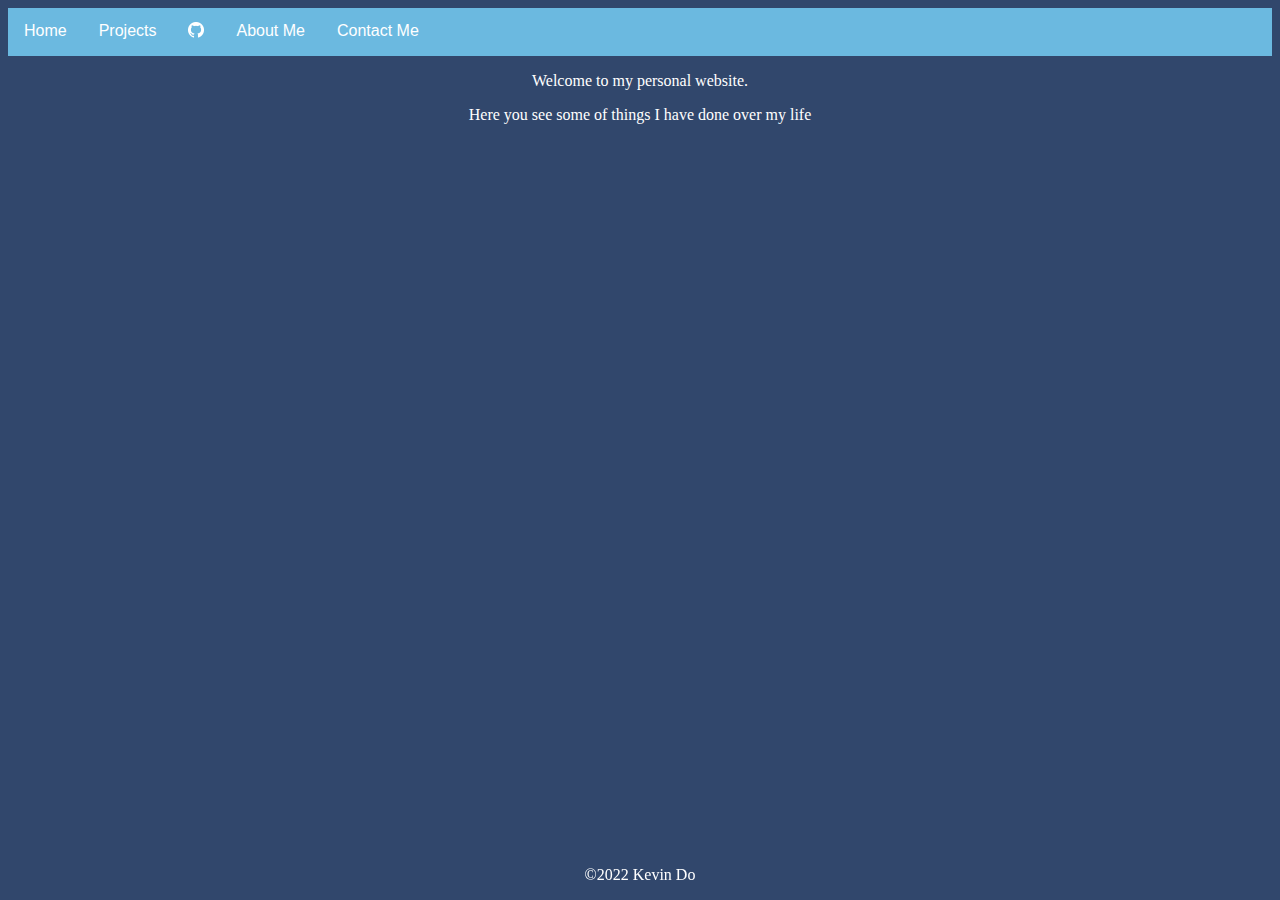
<file: index.html>
<!DOCTYPE html>
<!--This is a HTML Page-->
<html>
<!-- Title section -->
<title>Home</title>
<!-- CSS reference -->
<head>
<link rel = "stylesheet" type = "text/css" href = "index.css">
</head>
<!-- Body -->
<body>

<div class="navbar">
	<a href="index.html"> Home </a>

	<div class="dropdown">
		<button class="dropbtn"> Projects
			<i class="fa fa-caret-down"></i>
		</button>
		<div class ="dropdown-content">
			<a href="pages/projects/project-star-dust/stardust.html"> Star Wars Theme Dungeon </a>
			<a href="pages/projects/grade-check/grade-check.html"> Grade Check </a>
			<a href="pages/projects/hangman/hangman.html"> Hangman </a>
		</div>
	</div>
	
	<a href = "https://github.com/Kevinyock">
	<img alt="My Github" src="Icons\GitHub-Mark\PNG\GitHub-Mark-Light-16px.png"
	</a>
	<a href = "pages/aboutme/aboutme.html"> About Me </a>
	<a href = "pages/contactme/contactme.html"> Contact Me </a>
</div>

	<p>Welcome to my personal website. </p>
	<p>Here you see some of things I have done over my life </p>
</body>

<div class = "copyright" >
	<footer>
		<p>©2022 Kevin Do </p>
	</footer>
</div>

</html>
</file>
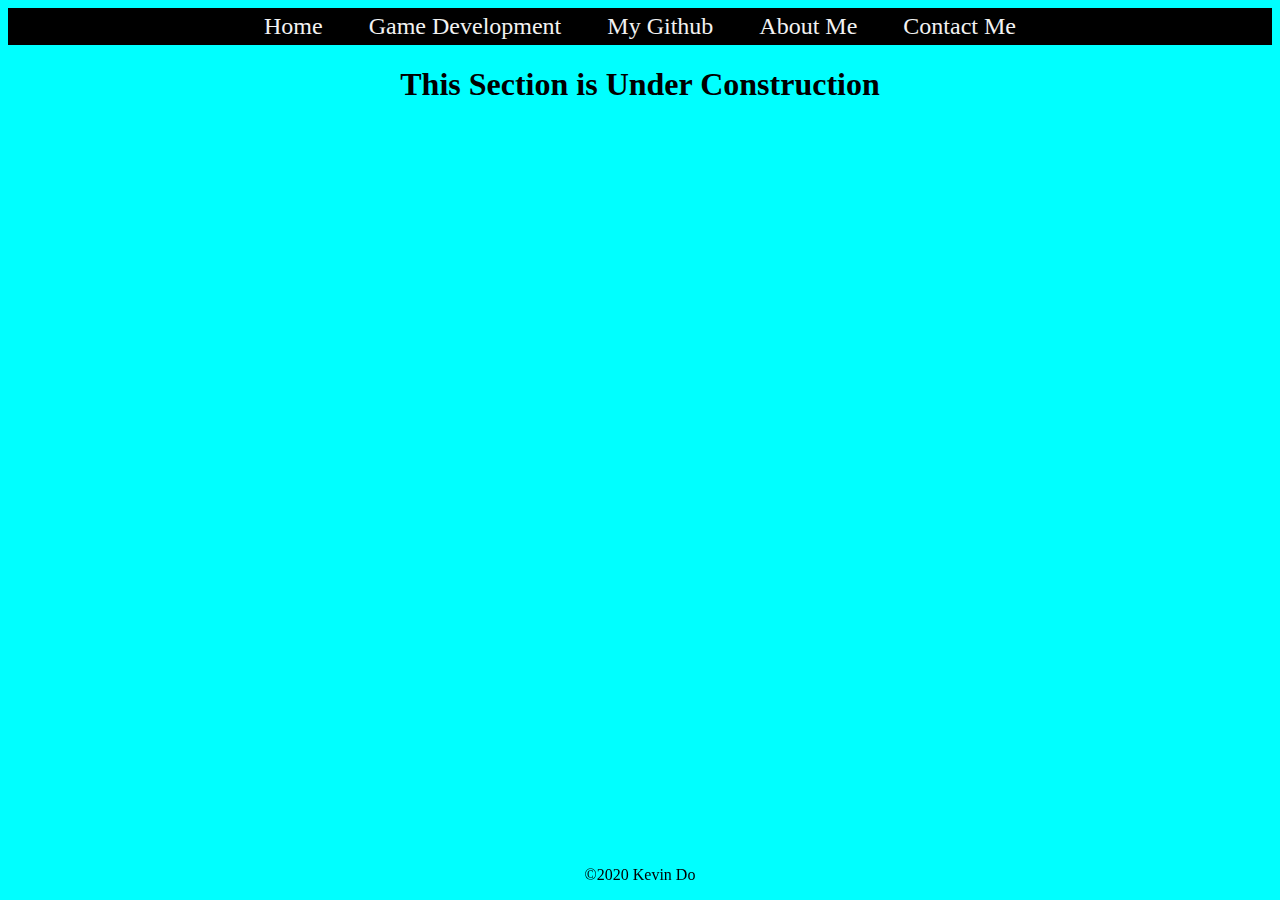
<file: UnderConstruction/3D Models.html>
<!DOCTYPE html>
<!--This is a HTML Page-->
<html>
<!-- Title section -->
<title>3D Models</title>
<!-- CSS reference -->
<head>
<link rel = "stylesheet" type = "text/css" href = "3D Models.css">
</head>
<!-- Body -->
<body>
<div class = "topBanner">
</div>
<div class = "topnav">
	<a class = "Kevinyock.github.io/index.html" href = "index.html"> Home </a>
	<a href = "pages/gamedevelopment/gamedevelopment.html"> Game Development </a>
	<a href = "https://github.com/Kevinyock"> My Github </a>
	<a href = "pages/aboutme/aboutme.html"> About Me </a>
	<a href = "#contact"> Contact Me </a>
</div>

<div class = "Construction">
<h1>This Section is Under Construction</h1>
</div>
<p></p>
</body>
<div class = "copyright" >
<footer>
<p>©2020 Kevin Do </p>
</footer>
</div>
</html>
</file>
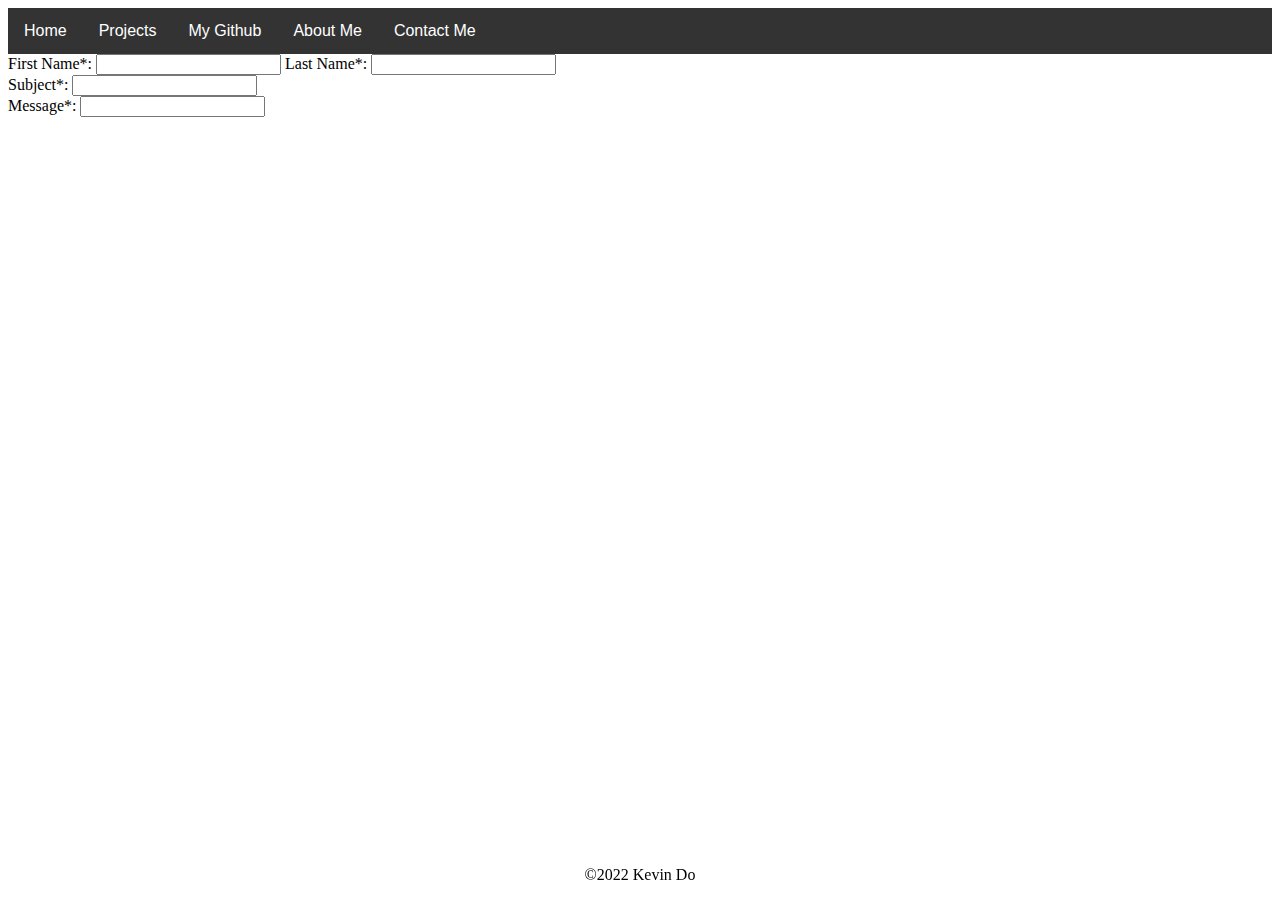
<file: UnderConstruction/contactme.html>
<!DOCTYPE html>
<!--This is a HTML Page-->
<html>
<!-- Title section -->
<title>Contact Me</title>
<!-- CSS reference -->
<head>
<link rel = "stylesheet" type = "text/css" href = "contactme.css">
</head>
<!-- Body -->
<body>

<div class="navbar">
	<a href="../../index.html"> Home </a>

	<div class="dropdown">
		<button class="dropbtn"> Projects
			<i class="fa fa-caret-down"></i>
		</button>
		<div class ="dropdown-content">
			<a href="../projects/project-star-dust/stardust.html"> Star Wars Theme Dungeon </a>
			<a href="../projects/grade-check/grade-check.html"> Grade Check </a>
		</div>
	</div>
	
	<a href = "https://github.com/Kevinyock"> My Github </a>
	<a href = "../aboutme/aboutme.html"> About Me </a>
	<a href = "contactme.html"> Contact Me </a>
</div>

<form action="mailto: westminsterkevindo@gmail.com">

<label for "fname">First Name*: </label>
<input type="text" id="fname" name "fname">

<label for "lname">Last Name*: </label>
<input type="text" id="lname" name="lname">

<br>

<label for "subject">Subject*: </label>
<input type="text" id="subject" name="subject">

<br>

<label for "message"> Message*: </label>
<input type="text" id="message" name="message">

</form>

</div>

</body>

<div class = "copyright" >
<footer>
<p>©2022 Kevin Do </p>
</footer>
</div>

</html>
</file>
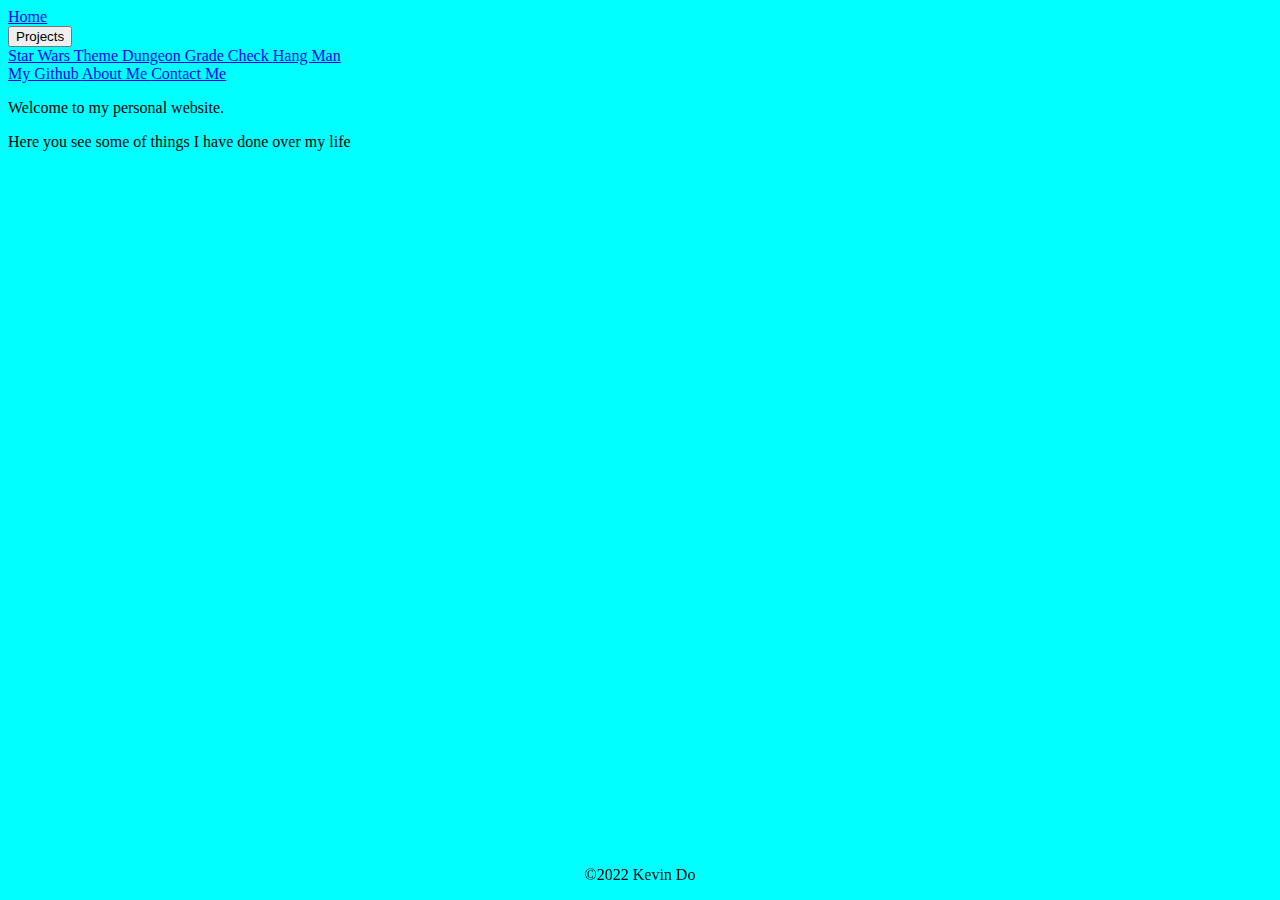
<file: UnderConstruction/underconstruction.html>
<!DOCTYPE html>
<!--This is a HTML Page-->
<html>
<!-- Title section -->
<title>Under Construction</title>
<!-- CSS reference -->
<head>
<link rel = "stylesheet" type = "text/css" href = "underconstruction.css">
</head>
<!-- Body -->
<body>

<div class="navbar">
	<a href="index.html"> Home </a>

	<div class="dropdown">
		<button class="dropbtn"> Projects
			<i class="fa fa-caret-down"></i>
		</button>
		<div class ="dropdown-content">
			<a href="#pages/projects/project-star-dust/Star-Wars-Theme-Dungeons.html"> Star Wars Theme Dungeon </a>
			<a href="#pages/projects/grade-check/grade-check.html"> Grade Check </a>
			<a href="pages/projects/hangman/hangman.html"> Hang Man </a>
		</div>
	</div>
	
	<a href = "#https://github.com/Kevinyock"> My Github </a>
	<a href = "pages/aboutme/aboutme.html"> About Me </a>
	<a href = "pages/contactme/contactme.html"> Contact Me </a>
</div>

	<p>Welcome to my personal website. </p>
	<p>Here you see some of things I have done over my life </p>
</body>

<div class = "copyright" >
	<footer>
		<p>©2022 Kevin Do </p>
	</footer>
</div>

</html>
</file>
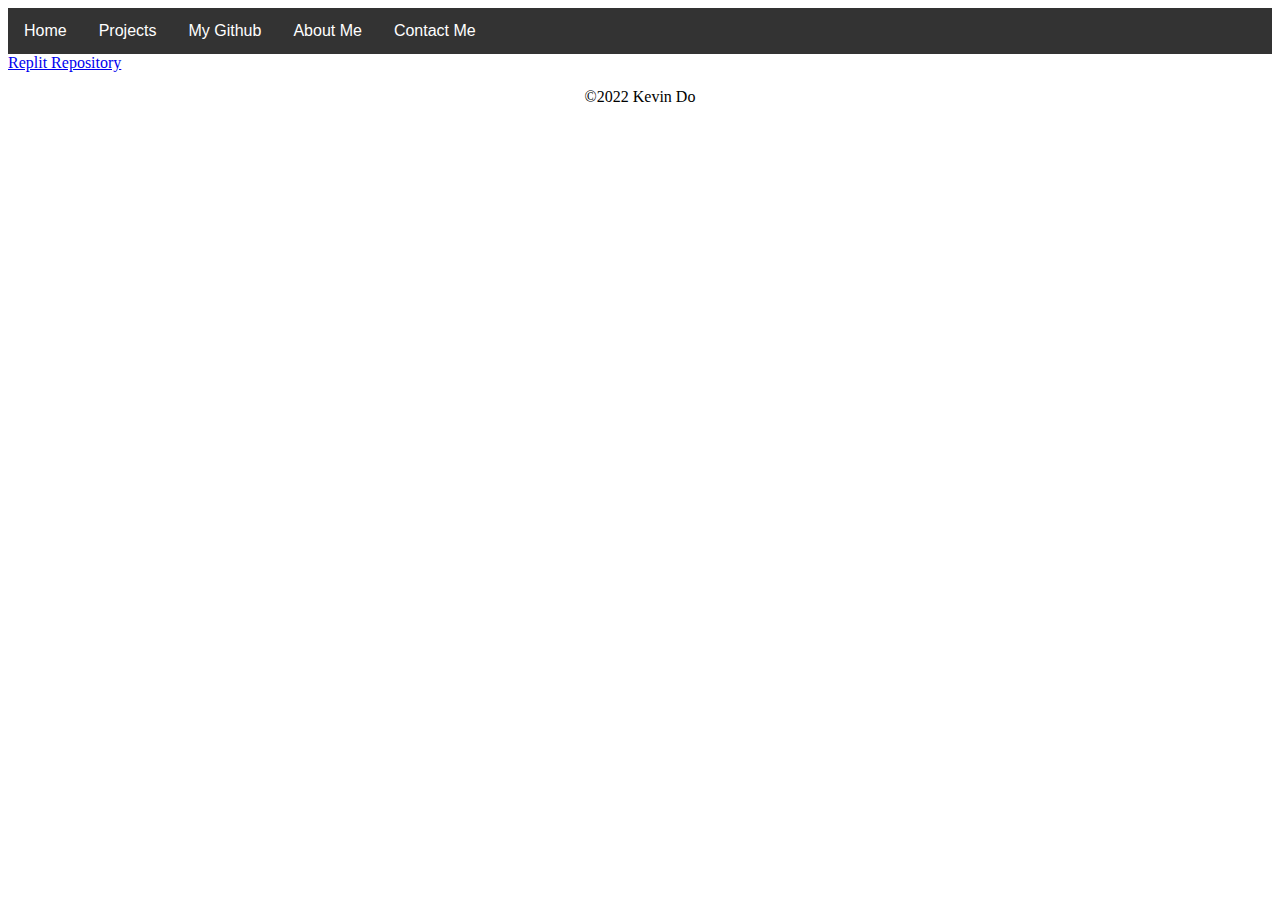
<file: UnderConstruction/yae_miko_bot.html>
<!DOCTYPE html>
<!--This is a HTML Page-->
<html>
<!-- Title section -->
<title>Under Construction</title>
<!-- CSS reference -->
<head>
<link rel = "stylesheet" type = "text/css" href = "yae_miko_bot.css">
</head>
<!-- Body -->
<body>

<div class="navbar">
	<a href="index.html"> Home </a>

	<div class="dropdown">
		<button class="dropbtn"> Projects
			<i class="fa fa-caret-down"></i>
		</button>
		<div class ="dropdown-content">
			<a href="pages/projects/project-star-dust/Star-Wars-Theme-Dungeons.html"> Star Wars Theme Dungeon </a>
			<a href="pages/projects/grade-check/grade-check.html"> Grade Check </a>
		</div>
	</div>
	
	<a href = "https://github.com/Kevinyock"> My Github </a>
	<a href = "pages/aboutme/aboutme.html"> About Me </a>
	<a href = "pages/contactme/contactme.html"> Contact Me </a>
</div>

<div class="yaemiko">
	<a href = "https://replit.com/@Kevinyock/Yae-Miko"> Replit Repository </a>
</div>

</body>

<div class = "copyright" >
	<footer>
		<p>©2022 Kevin Do </p>
	</footer>
</div>

</html>
</file>
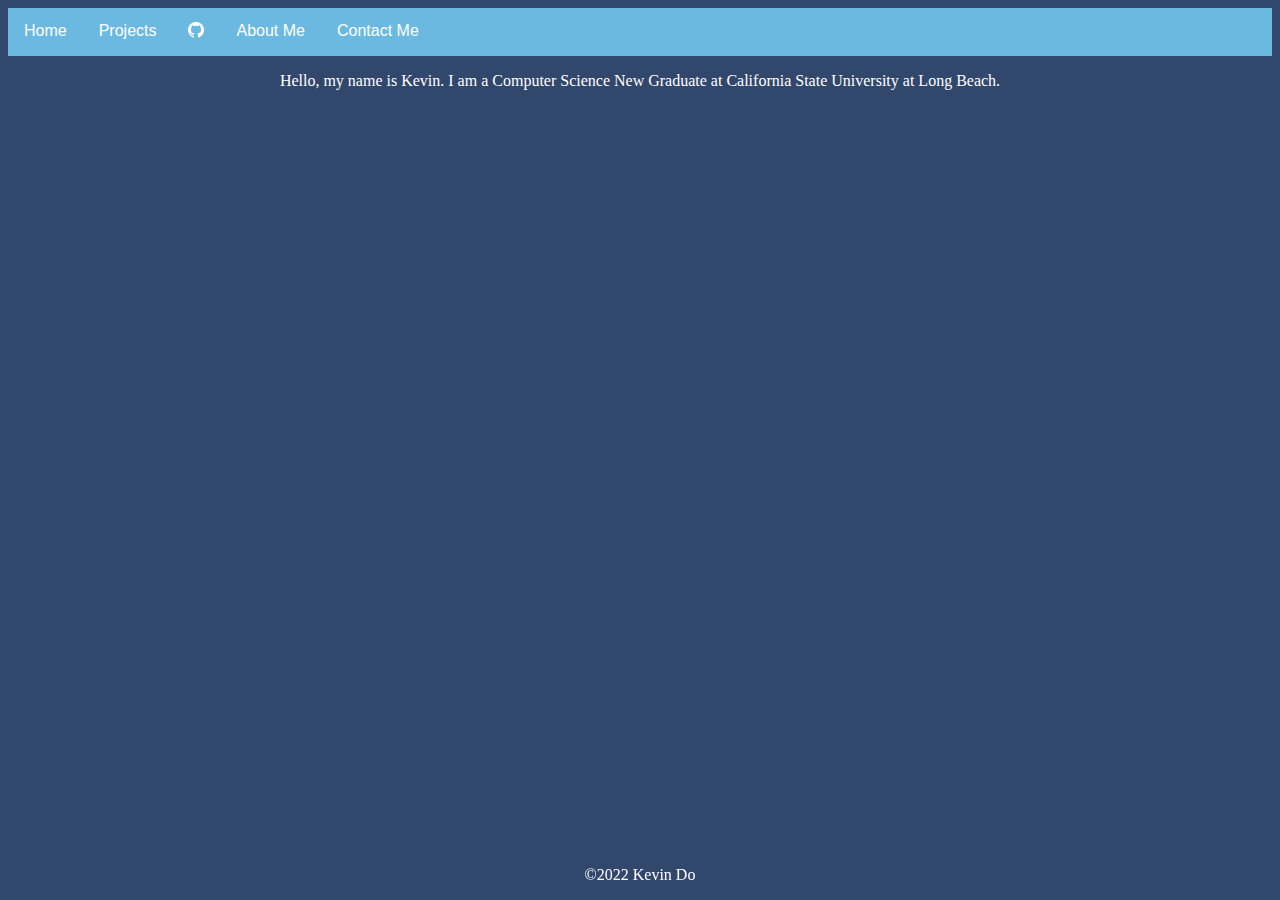
<file: pages/aboutme/aboutme.html>
<!DOCTYPE html>
<!--This is a HTML Page-->
<html>
<!-- Title section -->
<title>About Me</title>
<!-- CSS reference -->
<head>
<link rel = "stylesheet" type = "text/css" href = "aboutme.css">
</head>
<!-- Body -->
<body>

<div class="navbar">
	<a href="../../index.html"> Home </a>

	<div class="dropdown">
		<button class="dropbtn"> Projects
			<i class="fa fa-caret-down"></i>
		</button>
		<div class ="dropdown-content">
			<a href="../projects/project-star-dust/stardust.html"> Star Wars Theme Dungeon </a>
			<a href="../projects/grade-check/grade-check.html"> Grade Check </a>
			<a href="../projects/hangman/hangman.html"> Hangman </a>
		</div>
	</div>
	
	<a href = "https://github.com/Kevinyock">
	<img alt="My Github" src="..\..\Icons\GitHub-Mark\PNG\GitHub-Mark-Light-16px.png"
	</a>
	<a href = "aboutme.html"> About Me </a>
	<a href = "../contactme/contactme.html"> Contact Me </a>
</div>

<div class = "aboutme">
<p>
Hello, my name is Kevin. I am a Computer Science New Graduate at
California State University at Long Beach.

</p>
</div>

<!--
<div class = "portrait" >
</div>
-->

</body>

<div class = "copyright" >
<footer>
<p>©2022 Kevin Do </p>
</footer>
</div>

</html>
</file>
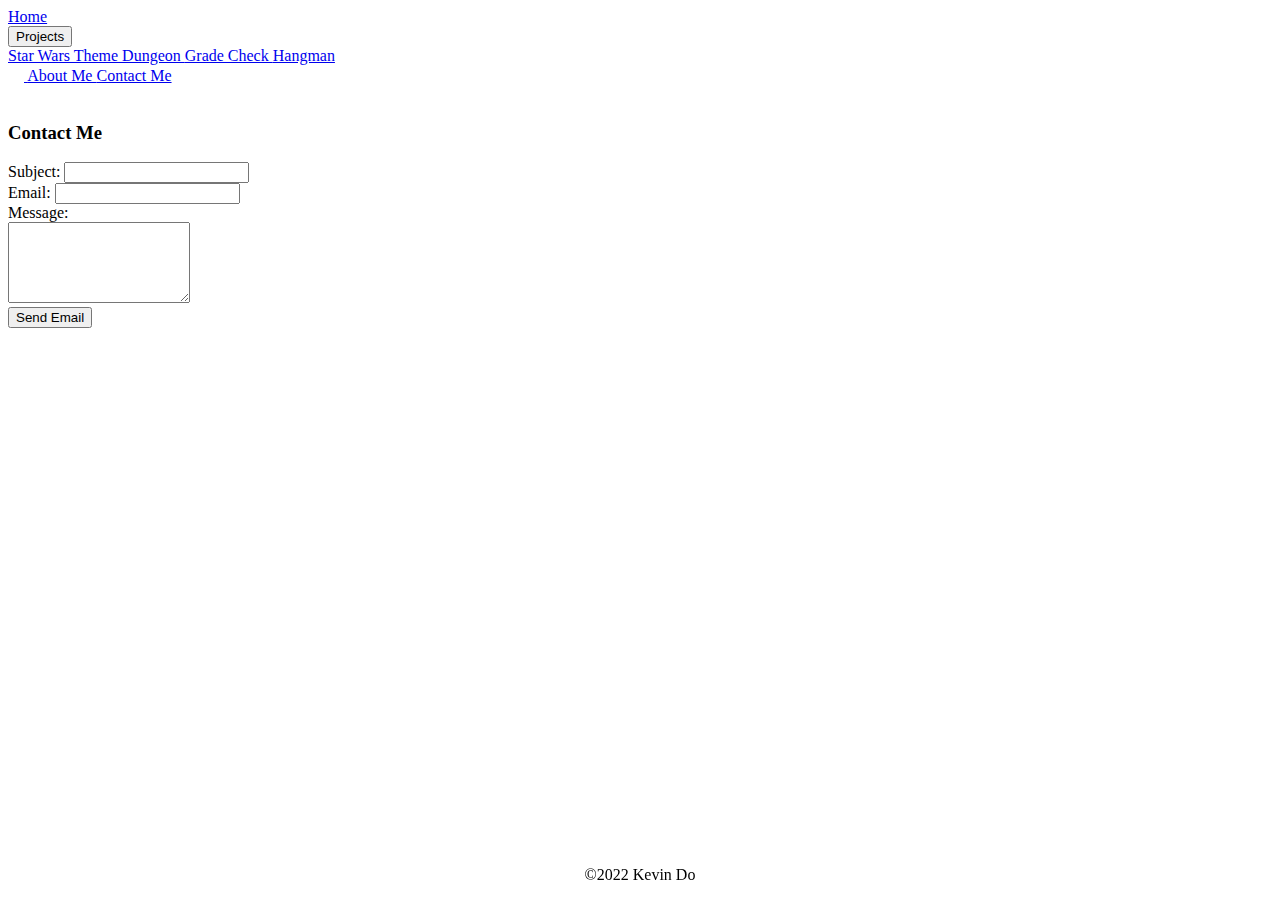
<file: pages/contactme/contactme.html>
<!DOCTYPE html>
<!--This is a HTML Page-->
<html>
<!-- Title section -->
<title>Contact Me</title>
<!-- CSS reference -->
<head>
<link rel = "stylesheet" type = "text/css" href = "contactme.css">
</head>
<!-- Body -->
<body>

<div class="navbar">
	<a href="../../index.html"> Home </a>

	<div class="dropdown">
		<button class="dropbtn"> Projects
			<i class="fa fa-caret-down"></i>
		</button>
		<div class ="dropdown-content">
			<a href="../projects/project-star-dust/stardust.html"> Star Wars Theme Dungeon </a>
			<a href="../projects/grade-check/grade-check.html"> Grade Check </a>
			<a href="../projects/hangman/hangman.html"> Hangman </a>
		</div>
	</div>
	
	<a href = "https://github.com/Kevinyock">
	<img alt="My Github" src="..\..\Icons\GitHub-Mark\PNG\GitHub-Mark-Light-16px.png">
	</a>

	<a href = "../aboutme/aboutme.html"> About Me </a>
	<a href = "contactme.html"> Contact Me </a>
</div>

 <br>

<div class ="emailcontainer" > 
	<form onsubmit="sendEmail(); reset(); return false">

		<h3> Contact Me</h3>
		<label for = "subject"> Subject: </label>
		<input type = "text" id ="subject" name ="subject" required>
		<br>
		<label for = "email"> Email:</label>
		<input type = "text" id = "email" name = "email" required>
		<br>
		<label for= "message"> Message:</label>
		<br>
		<textarea rows = "5" id = "message" name = "message" required></textarea>
		<br>

		<button type = "submit"> Send Email </button>

		<script src="https://smtpjs.com/v3/smtp.js"></script>
		<script>
			function sendEmail(){
				Email.send({
    			SecureToken : "",
    			To : '',
    			From : document.getElementById("email").value,
    			Subject : document.getElementById("subject").value,
    			Body : document.getElementById("message").value
				}).then(
  				message => alert(message)
				);}
		</script>
	</form>
</div>


</body>

<div class = "copyright" >
<footer>
<p>©2022 Kevin Do </p>
</footer>
</div>

</html>
</file>
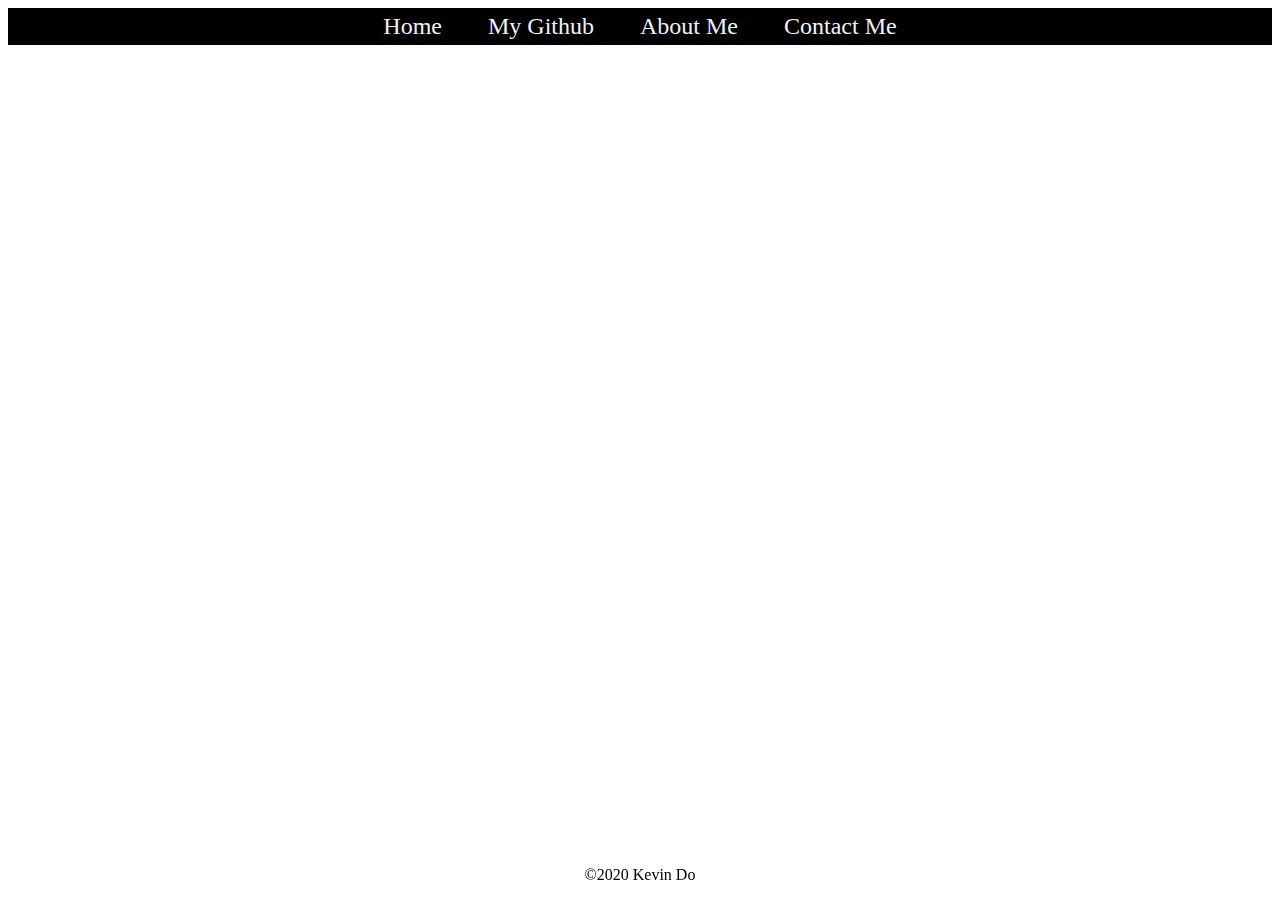
<file: pages/gamedevelopment/gamedevelopment.html>
<!DOCTYPE html>
<!--This is a HTML Page-->
<html>
<!-- Title section -->
<title>Game Development</title>
<!-- CSS reference -->
<head>
<link rel = "stylesheet" type = "text/css" href = "gamedevelopment.css">
</head>
<!-- Body -->
<body>
<div class = "topBanner">
</div>
<div class = "topnav">
	<a href = "../../index.html"> Home </a>
	<a href = "gamedevelopment.html> Game Development </a>
	<a href = "https://github.com/Kevinyock"> My Github </a>
	<a href = "../aboutme/aboutme.html"> About Me </a>
	<a href = "../contactme/contactme.html"> Contact Me </a>
</div>

<div class = "mainHeader">

</div>


</body>

<div class = "copyright" >
<footer>
<p>©2020 Kevin Do </p>
</footer>
</div>

</html>
</file>
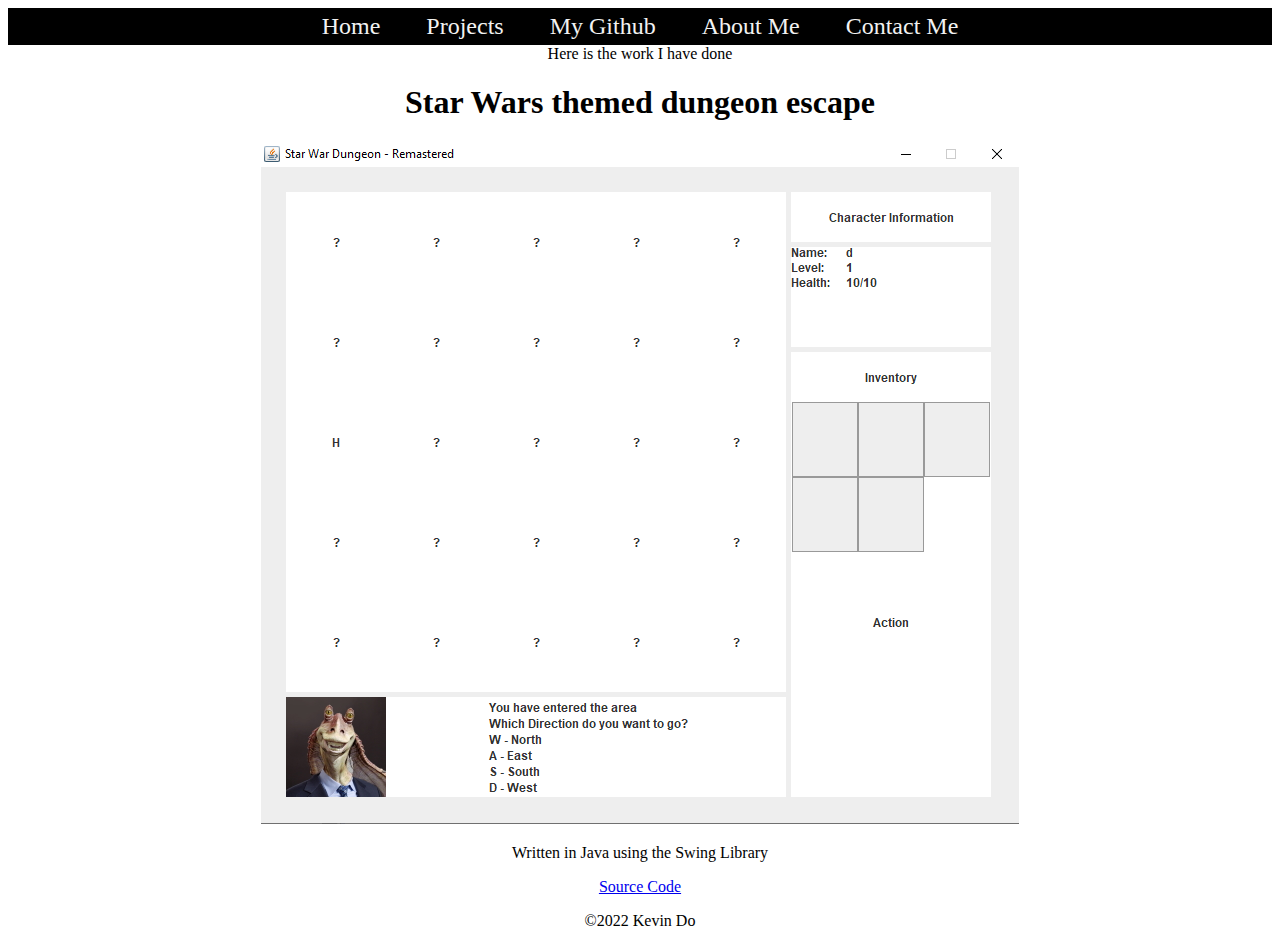
<file: pages/projects/projects.html>
<!DOCTYPE html>
<!--This is a HTML Page-->
<html>
<!-- Title section -->
<title>Projects</title>
<!-- CSS reference -->
<head>
<link rel = "stylesheet" type = "text/css" href = "projects.css">
</head>
<!-- Body -->
<body>
<div class = "topBanner">
</div>
<div class = "topnav">
	<a href = "../../index.html"> Home </a>
	<a href = "projects.html"> Projects </a>
	<a href = "https://github.com/Kevinyock"> My Github </a>
	<a href = "../aboutme/aboutme.html"> About Me </a>
	<a href = "../contactme/contactme.html"> Contact Me </a>
</div>

<div class = "Section Introduction">
Here is the work I have done
</div>

<div class = "Star wars theme game">
<h1>
Star Wars themed dungeon escape
</h1>
<img src="starwars remastered.PNG" alt="Italian Trulli">
<p>
Written in Java using the Swing Library
</p>
<a href = "https://github.com/Kevinyock/Star-Wars-Theme-Dungeons"> Source Code </a>
</div>



</body>

<div class = "copyright" >
<footer>
<p>©2022 Kevin Do </p>
</footer>
</div>

</html>
</file>
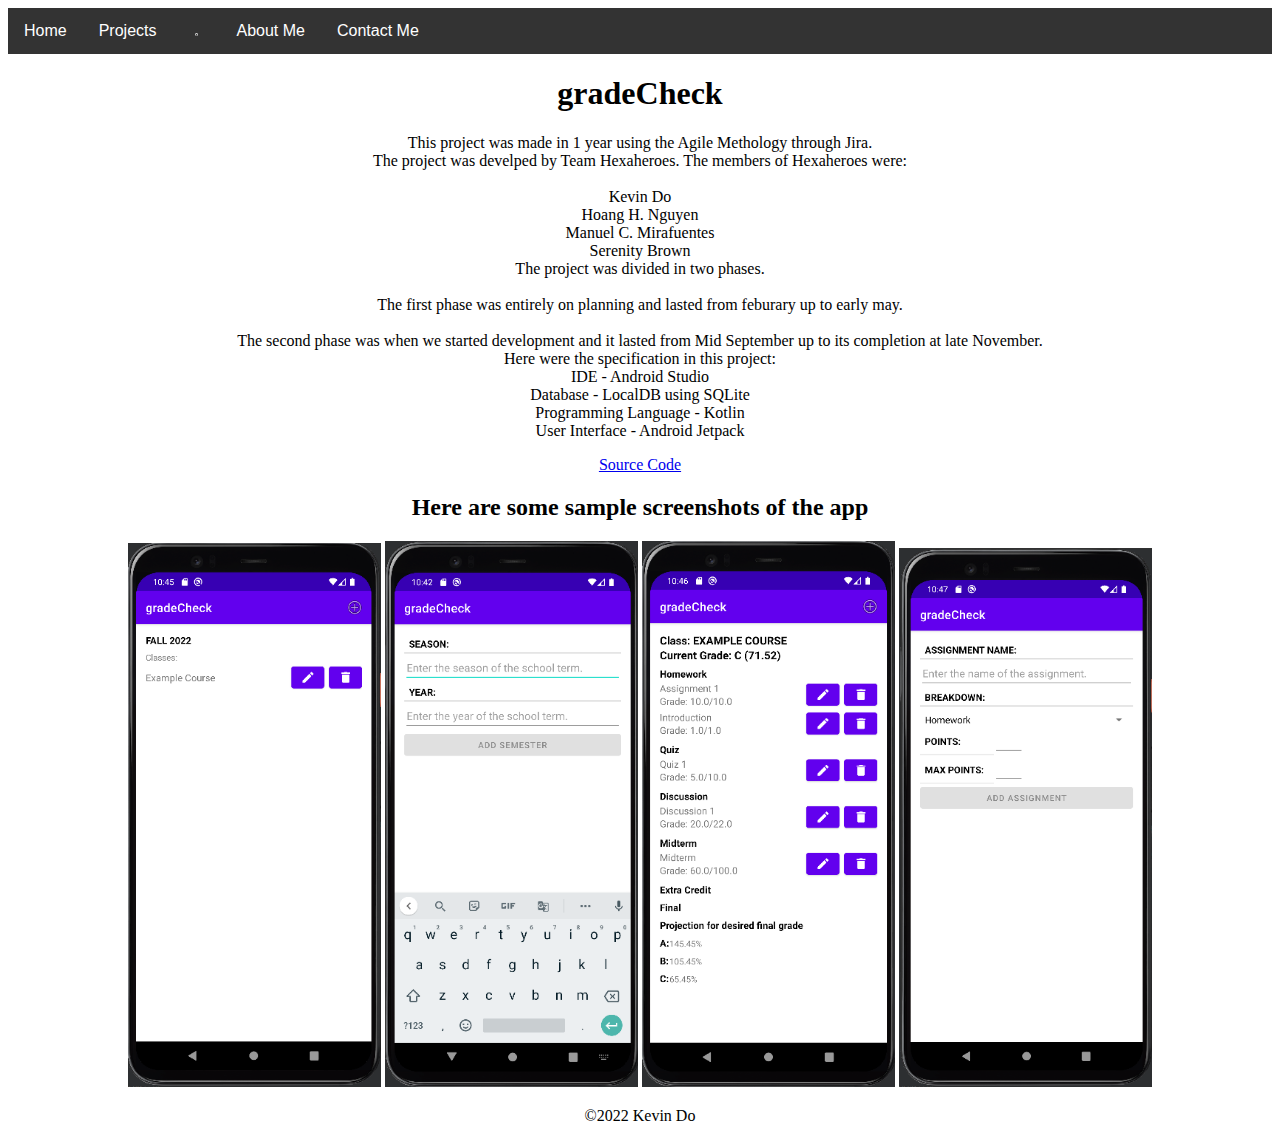
<file: pages/projects/grade-check/grade-check.html>
<!DOCTYPE html>
<!--This is a HTML Page-->
<html>
<!-- Title section -->
<title>gradeCheck</title>
<!-- CSS reference -->
<head>
<link rel = "stylesheet" type = "text/css" href = "gradecheck.css">
</head>
<!-- Body -->
<body>

	<div class="navbar">
		<a href="../../../index.html"> Home </a>
	
		<div class="dropdown">
			<button class="dropbtn"> Projects
				<i class="fa fa-caret-down"></i>
			</button>
			<div class ="dropdown-content">
				<a href="../project-star-dust/stardust.html"> Star Wars Theme Dungeon </a>
				<a href="grade-check.html"> Grade Check </a>
				<a href="../hangman/hangman.html"> Hangman </a>
			</div>
		</div>
		
		<a href = "https://github.com/Kevinyock">
		<img alt="My Github" src="..\..\..\Icons\GitHub-Mark\PNG\GitHub-Mark-Light-16px.png"
		</a>
		
		<a href = "../../aboutme/aboutme.html"> About Me </a>
		<a href = "../../contactme/contactme.html"> Contact Me </a>
	</div>

<div class = "grade check">

	<h1>
	gradeCheck
	</h1>
	
	<p>
	This project was made in 1 year using the Agile Methology through Jira.
	<br>
	The project was develped by Team Hexaheroes. The members of Hexaheroes were:
	</br>
		<br>Kevin Do
		<br>Hoang H. Nguyen
		<br>Manuel C. Mirafuentes
		<br>Serenity Brown
	</br>
	The project was divided in two phases. 
	</br>
	
	<br>
	The first phase was entirely on planning and lasted from feburary up to early may.
	</br>
	
	<br>
	The second phase was when we started development
	and it lasted from Mid September up to its completion at late November.
	<br>
	
	Here were the specification in this project:
	<br> IDE - Android Studio
	<br> Database - LocalDB using SQLite
	<br> Programming Language - Kotlin
	<br> User Interface - Android Jetpack </br>
	</p>
	
	<a href = "https://github.com/hhnguyen91/gradeCheck">Source Code </a>
	
	<h2>
	Here are some sample screenshots of the app
	</h2>
	
	<img src="Images/Semester Sample.PNG" alt="Italian Trulli">
	<img src="Images/Create Semester.PNG" alt="Italian Trulli">
	<img src="Images/Course Sample.PNG" alt="Italian Trulli">
	<img src="Images/Create Assignment Sample.PNG" alt="Italian Trulli">
	
</div>



</body>

<div class = "copyright" >
<footer>
	<p>©2022 Kevin Do </p>
</footer>
</div>

</html>
</file>
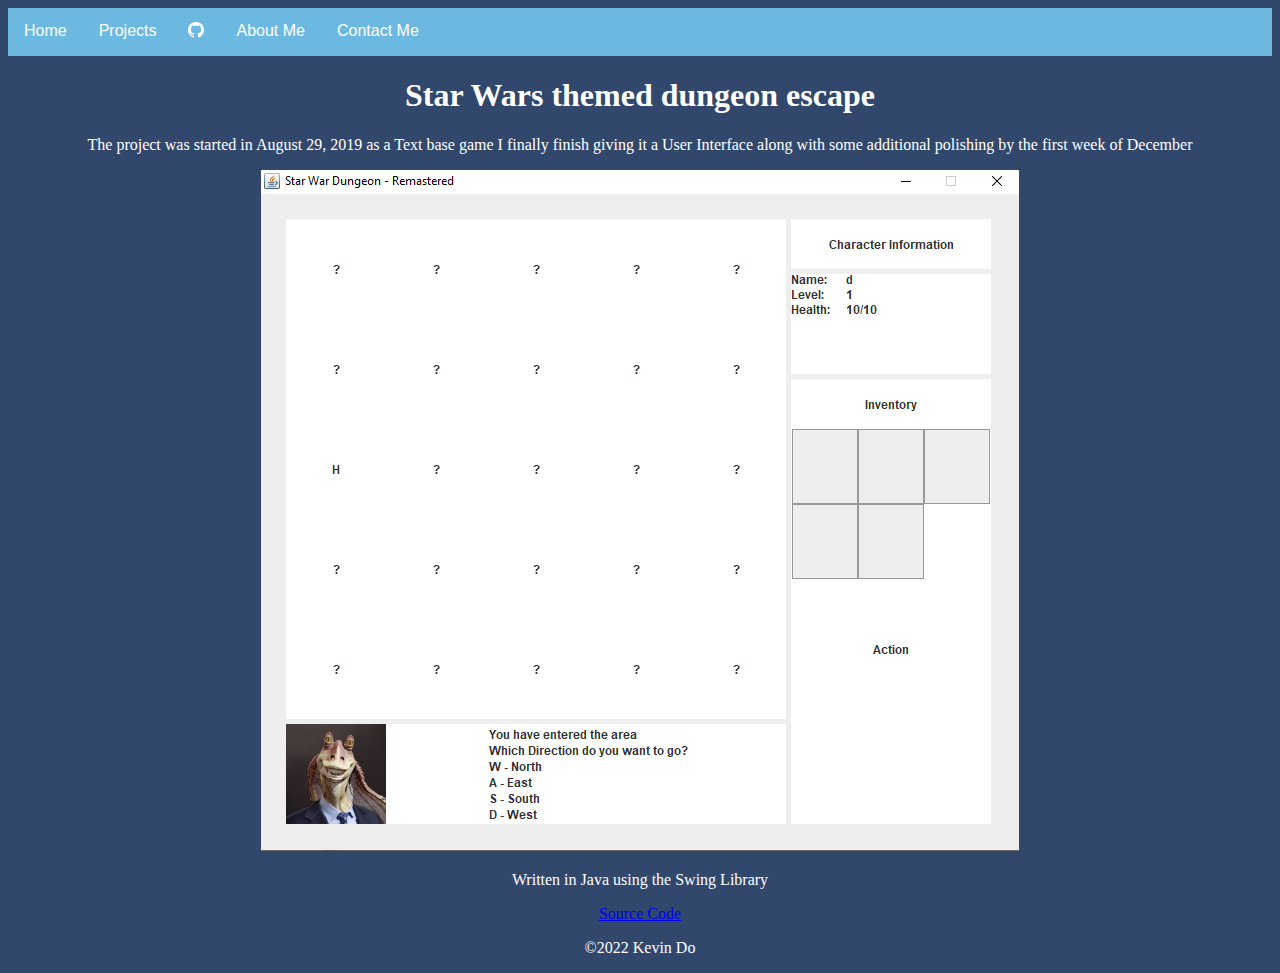
<file: pages/projects/project-star-dust/stardust.html>
<!DOCTYPE html>
<!--This is a HTML Page-->
<html>
<!-- Title section -->
<title>Star Wars Theme Dungeons Game</title>
<!-- CSS reference -->
<head>
<link rel = "stylesheet" type = "text/css" href = "stardust.css">
</head>
<!-- Body -->
<body>

	<div class="navbar">
		<a href="../../../index.html"> Home </a>
	
		<div class="dropdown">
			<button class="dropbtn"> Projects
				<i class="fa fa-caret-down"></i>
			</button>
			<div class ="dropdown-content">
				<a href="stardust.html"> Star Wars Theme Dungeon </a>
				<a href="../grade-check/grade-check.html"> Grade Check </a>
				<a href="../hangman/hangman.html"> Hangman </a>
			</div>
		</div>
		
		<a href = "https://github.com/Kevinyock">
		<img alt="My Github" src="..\..\..\Icons\GitHub-Mark\PNG\GitHub-Mark-Light-16px.png"
		</a>
		
		<a href = "../../aboutme/aboutme.html"> About Me </a>
		<a href = "../../contactme/contactme.html"> Contact Me </a>
	</div>

<div class = "Star wars theme game">
	<h1>
		Star Wars themed dungeon escape
	</h1>

	<p> 
		The project was started in August 29, 2019 as a Text base game
		I finally finish giving it a User Interface along with some additional polishing by 
		the first week of December
	</p>
	<img src="starwars remastered.PNG" alt="Italian Trulli">

	<p> Written in Java using the Swing Library </p>

	<a href = "https://github.com/Kevinyock/Star-Wars-Theme-Dungeons"> Source Code </a>
</div>



</body>

<div class = "copyright" >
<footer>
<p>©2022 Kevin Do </p>
</footer>
</div>

</html>
</file>
<file: index.css>
/* Navbar container */
.navbar {
	overflow: hidden;
	background-color: #6BB9E0;
	font-family: Arial;
}

/* Links inside the navbar */
.navbar a {
	float: left;
	font-size: 16px;
	color: white;
	text-align: center;
	padding: 14px 16px;
	text-decoration: none;
}

/* The dropdown container */
.dropdown {
	float: left;
	overflow: hidden;
}

/* Dropdown button */
.dropdown .dropbtn {
	font-size: 16px;
	border: none;
	outline: none;
	color: white;
	padding: 14px 16px;
	background-color: inherit;
	font-family: inherit; /* Important for vertical align on mobile phones */
	margin: 0; /* Important for vertical align on mobile phones */
}

/* Add a light blue background color to navbar links on hover */
.navbar a:hover, .dropdown:hover .dropbtn {
	background-color: #0E75BC;
}

/* Dropdown content (hidden by default) */
.dropdown-content {
	display: none;
	position: absolute;
	background-color: #6BB9E0;
	min-width: 160px;
	box-shadow: 0px 8px 16px 0px rgba(0,0,0,0.2);
	z-index: 1;
}

/* Links inside the dropdown */
.dropdown-content a {
	float: none;
	color: white;
	padding: 12px 16px;
	text-decoration: none;
	display: block;
	text-align: left;
}

/* Add a grey background color to dropdown links on hover */
.dropdown-content a:hover {
	background-color: #0E75BC;
}

/* Show the dropdown menu on hover */
.dropdown:hover .dropdown-content {
	display: block;
}

body {
	background-color: #31476C;
}

p {
	text-align: center;
	color: white;
}

.copyright footer{
	position: fixed;
	color: white;
	left: 0%;
	bottom: 0%;
	width: 100%;
	text-align: center;
}
</file>
<file: UnderConstruction/3D Models.css>
/* Top Navigation */
.topnav
{
	background-color: black;
	text-align: center;
	padding: 5px 0px;
	width: 100%;
}

.topnav a 
{
	color: #f2f2f2;
	text-decoration: none;
	padding: 5px 20px;
	font-size: 24px;
}

.topnav a:hover
{
	background-color: black;
}

.Construction
{
	text-align: center;
}
/* body style */
body 
{
	background-color: cyan;
}

.copyright footer
{
	position: fixed;
	left: 0;
	bottom: 0;
	width: 100%;
	text-align: center;
}
</file>
<file: UnderConstruction/contactme.css>
/* Navbar container */
.navbar {
	overflow: hidden;
	background-color: #333;
	font-family: Arial;
}

/* Links inside the navbar */
.navbar a {
	float: left;
	font-size: 16px;
	color: white;
	text-align: center;
	padding: 14px 16px;
	text-decoration: none;
}

/* The dropdown container */
.dropdown {
	float: left;
	overflow: hidden;
}

/* Dropdown button */
.dropdown .dropbtn {
	font-size: 16px;
	border: none;
	outline: none;
	color: white;
	padding: 14px 16px;
	background-color: inherit;
	font-family: inherit; /* Important for vertical align on mobile phones */
	margin: 0; /* Important for vertical align on mobile phones */
}

/* Add a red background color to navbar links on hover */
.navbar a:hover, .dropdown:hover .dropbtn {
	background-color: red;
}

/* Dropdown content (hidden by default) */
.dropdown-content {
	display: none;
	position: absolute;
	background-color: #f9f9f9;
	min-width: 160px;
	box-shadow: 0px 8px 16px 0px rgba(0,0,0,0.2);
	z-index: 1;
}

/* Links inside the dropdown */
.dropdown-content a {
	float: none;
	color: black;
	padding: 12px 16px;
	text-decoration: none;
	display: block;
	text-align: left;
}

/* Add a grey background color to dropdown links on hover */
.dropdown-content a:hover {
	background-color: #ddd;
}

/* Show the dropdown menu on hover */
.dropdown:hover .dropdown-content {
	display: block;
}

p {
	text-align: center;
}

.email {
	text-align: center;
}

.copyright footer{
	position: fixed;
	left: 0%;
	bottom: 0%;
	width: 100%;
	text-align: center;
}
</file>
<file: UnderConstruction/underconstruction.css>
/* Top Navigation */
.topnav
{
	background-color: black;
	text-align: center;
	padding: 5px 0px;
	width: 100%;
}

.topnav a 
{
	color: #f2f2f2;
	text-decoration: none;
	padding: 5px 20px;
	font-size: 24px;
}

.topnav a:hover
{
	background-color: black;
}

.Construction
{
	text-align: center;
}
/* body style */
body 
{
	background-color: cyan;
}

.copyright footer
{
	position: fixed;
	left: 0;
	bottom: 0;
	width: 100%;
	text-align: center;
}
</file>
<file: UnderConstruction/yae_miko_bot.css>
/* Navbar container */
.navbar {
	overflow: hidden;
	background-color: #333;
	font-family: Arial;
}

/* Links inside the navbar */
.navbar a {
	float: left;
	font-size: 16px;
	color: white;
	text-align: center;
	padding: 14px 16px;
	text-decoration: none;
}

/* The dropdown container */
.dropdown {
	float: left;
	overflow: hidden;
}

/* Dropdown button */
.dropdown .dropbtn {
	font-size: 16px;
	border: none;
	outline: none;
	color: white;
	padding: 14px 16px;
	background-color: inherit;
	font-family: inherit; /* Important for vertical align on mobile phones */
	margin: 0; /* Important for vertical align on mobile phones */
}

/* Add a red background color to navbar links on hover */
.navbar a:hover, .dropdown:hover .dropbtn {
	background-color: red;
}

/* Dropdown content (hidden by default) */
.dropdown-content {
	display: none;
	position: absolute;
	background-color: #f9f9f9;
	min-width: 160px;
	box-shadow: 0px 8px 16px 0px rgba(0,0,0,0.2);
	z-index: 1;
}

/* Links inside the dropdown */
.dropdown-content a {
	float: none;
	color: black;
	padding: 12px 16px;
	text-decoration: none;
	display: block;
	text-align: left;
}

/* Add a grey background color to dropdown links on hover */
.dropdown-content a:hover {
	background-color: #ddd;
}

/* Show the dropdown menu on hover */
.dropdown:hover .dropdown-content {
	display: block;
}

p {
	text-align: center;
}

.yaemiko a {
	text-align: center;
}
</file>
<file: pages/aboutme/aboutme.css>
/* Navbar container */
.navbar {
	overflow: hidden;
	background-color: #6BB9E0;
	font-family: Arial;
}

/* Links inside the navbar */
.navbar a {
	float: left;
	font-size: 16px;
	color: white;
	text-align: center;
	padding: 14px 16px;
	text-decoration: none;
}

/* The dropdown container */
.dropdown {
	float: left;
	overflow: hidden;
}

/* Dropdown button */
.dropdown .dropbtn {
	font-size: 16px;
	border: none;
	outline: none;
	color: white;
	padding: 14px 16px;
	background-color: inherit;
	font-family: inherit; /* Important for vertical align on mobile phones */
	margin: 0; /* Important for vertical align on mobile phones */
}

/* Add a light blue background color to navbar links on hover */
.navbar a:hover, .dropdown:hover .dropbtn {
	background-color: #0E75BC;
}

/* Dropdown content (hidden by default) */
.dropdown-content {
	display: none;
	position: absolute;
	background-color: #6BB9E0;
	min-width: 160px;
	box-shadow: 0px 8px 16px 0px rgba(0,0,0,0.2);
	z-index: 1;
}

/* Links inside the dropdown */
.dropdown-content a {
	float: none;
	color: white;
	padding: 12px 16px;
	text-decoration: none;
	display: block;
	text-align: left;
}

/* Add a grey background color to dropdown links on hover */
.dropdown-content a:hover {
	background-color: #0E75BC;
}

/* Show the dropdown menu on hover */
.dropdown:hover .dropdown-content {
	display: block;
}

body {
	background-color: #31476C;
}

p {
	text-align: center;
	color: white;
}

.copyright footer{
	position: fixed;
	color: white;
	left: 0%;
	bottom: 0%;
	width: 100%;
	text-align: center;
}
</file>
<file: pages/contactme/contactme.css>
/* Top Navigation */
.topnav
{
	background-color: black;
	text-align: center;
	padding: 5px 0px;
	width: 100%;
}

.topnav a 
{
	color: #f2f2f2;
	text-decoration: none;
	padding: 5px 20px;
	font-size: 24px;
}

.topnav a:hover
{
	background-color: gray;
}

.mainHeader
{
	text-align: center;
	padding: 5px 0px;
}
/* body style */
body 
{
	background-color: white;
}

.copyright footer
{
	position: fixed;
	left: 0;
	bottom: 0;
	width: 100%;
	text-align: center;
}
</file>
<file: pages/gamedevelopment/gamedevelopment.css>
/* Top Navigation */
.topnav
{
	background-color: black;
	text-align: center;
	padding: 5px 0px;
	width: 100%;
}

.topnav a 
{
	color: #f2f2f2;
	text-decoration: none;
	padding: 5px 20px;
	font-size: 24px;
}

.topnav a:hover
{
	background-color: gray;
}

.mainHeader
{
	text-align: center;
	padding: 5px 0px;
}
/* body style */
body 
{
	background-color: white;
}

.copyright footer
{
	position: fixed;
	left: 0;
	bottom: 0;
	width: 100%;
	text-align: center;
}
</file>
<file: pages/projects/projects.css>
/* Top Navigation */
.topnav
{
	background-color: black;
	text-align: center;
	padding: 5px 0px;
	width: 100%;
}

.topnav a 
{
	color: #f2f2f2;
	text-decoration: none;
	padding: 5px 20px;
	font-size: 24px;
}

.topnav a:hover
{
	background-color: gray;
}

.Section.Introduction
{
	text-align: center;
}
.Star.wars.theme.game
{
	text-align: center;
	/*padding: 5px 0px;*/
}

/* body style */
body 
{
	background-color: white;
}

.copyright footer
{
	left: 0;
	bottom: 0;
	width: 100%;
	text-align: center;
}
</file>
<file: pages/projects/grade-check/gradecheck.css>
/* Navbar container */
.navbar {
	overflow: hidden;
	background-color: #333;
	font-family: Arial;
}

/* Links inside the navbar */
.navbar a {
	float: left;
	font-size: 16px;
	color: white;
	text-align: center;
	padding: 14px 16px;
	text-decoration: none;
}

/* The dropdown container */
.dropdown {
	float: left;
	overflow: hidden;
}

/* Dropdown button */
.dropdown .dropbtn {
	font-size: 16px;
	border: none;
	outline: none;
	color: white;
	padding: 14px 16px;
	background-color: inherit;
	font-family: inherit; /* Important for vertical align on mobile phones */
	margin: 0; /* Important for vertical align on mobile phones */
}

/* Add a red background color to navbar links on hover */
.navbar a:hover, .dropdown:hover .dropbtn {
	background-color: red;
}

/* Dropdown content (hidden by default) */
.dropdown-content {
	display: none;
	position: absolute;
	background-color: #f9f9f9;
	min-width: 160px;
	box-shadow: 0px 8px 16px 0px rgba(0,0,0,0.2);
	z-index: 1;
}

/* Links inside the dropdown */
.dropdown-content a {
	float: none;
	color: black;
	padding: 12px 16px;
	text-decoration: none;
	display: block;
	text-align: left;
}

/* Add a grey background color to dropdown links on hover */
.dropdown-content a:hover {
	background-color: #ddd;
}

/* Show the dropdown menu on hover */
.dropdown:hover .dropdown-content {
	display: block;
}

.grade.check {
	text-align: center;
}

img {
	width: 20%;
	height: 20%;
}


.copyright footer
{
	left: 0;
	bottom: 0;
	width: 100%;
	text-align: center;
}
</file>
<file: pages/projects/project-star-dust/stardust.css>
/* Navbar container */
.navbar {
	overflow: hidden;
	background-color: #6BB9E0;
	font-family: Arial;
}

/* Links inside the navbar */
.navbar a {
	float: left;
	font-size: 16px;
	color: white;
	text-align: center;
	padding: 14px 16px;
	text-decoration: none;
}

/* The dropdown container */
.dropdown {
	float: left;
	overflow: hidden;
}

/* Dropdown button */
.dropdown .dropbtn {
	font-size: 16px;
	border: none;
	outline: none;
	color: white;
	padding: 14px 16px;
	background-color: inherit;
	font-family: inherit; /* Important for vertical align on mobile phones */
	margin: 0; /* Important for vertical align on mobile phones */
}

/* Add a light blue background color to navbar links on hover */
.navbar a:hover, .dropdown:hover .dropbtn {
	background-color: #0E75BC;
}

/* Dropdown content (hidden by default) */
.dropdown-content {
	display: none;
	position: absolute;
	background-color: #6BB9E0;
	min-width: 160px;
	box-shadow: 0px 8px 16px 0px rgba(0,0,0,0.2);
	z-index: 1;
}

/* Links inside the dropdown */
.dropdown-content a {
	float: none;
	color: white;
	padding: 12px 16px;
	text-decoration: none;
	display: block;
	text-align: left;
}

/* Add a grey background color to dropdown links on hover */
.dropdown-content a:hover {
	background-color: #0E75BC;
}

/* Show the dropdown menu on hover */
.dropdown:hover .dropdown-content {
	display: block;
}

.Star.wars.theme.game {
	text-align: center;
	color: white;
}

body {
	background-color: #31476C;
}

p {
	text-align: center;
	color: white;
}

.copyright footer
{
	left: 0;
	bottom: 0;
	width: 100%;
	text-align: center;
}
</file>
